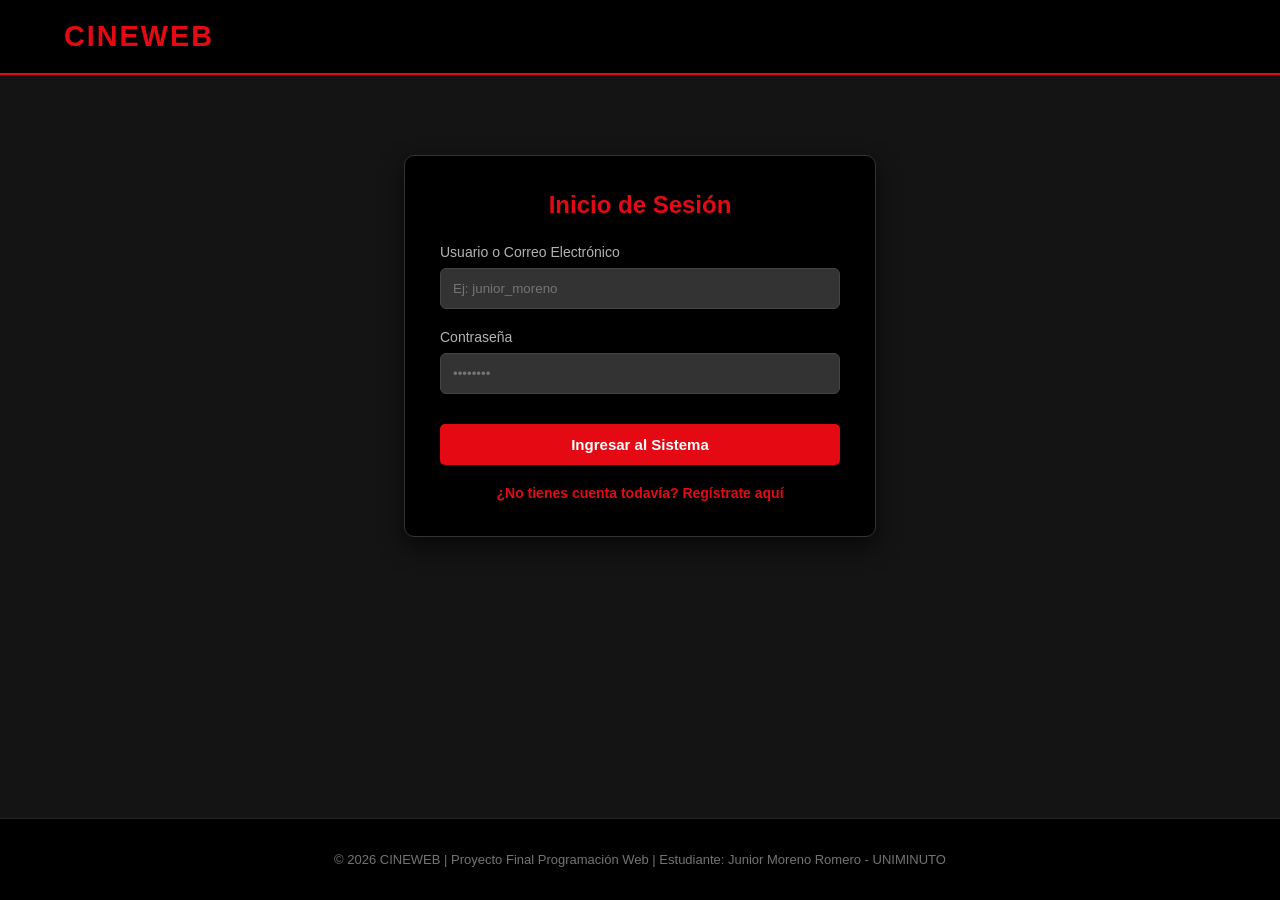
<file: index.html>
<!DOCTYPE html>
<html lang="es">
<head>
    <meta charset="UTF-8">
    <meta name="viewport" content="width=device-width, initial-scale=1.0">
    <title>CINEWEB - Iniciar Sesión</title>
    <style>
        :root {
            --rojo: #e50914;
            --negro: #141414;
            --gris-oscuro: #1f1f1f;
            --gris-medio: #333333;
            --blanco: #ffffff;
        }

        body {
            background-color: var(--negro);
            color: var(--blanco);
            font-family: 'Segoe UI', Tahoma, Geneva, Verdana, sans-serif;
            margin: 0;
            display: flex;
            flex-direction: column;
            min-height: 100vh;
        }

        header {
            background-color: #000;
            padding: 20px 5%;
            display: flex;
            justify-content: space-between;
            align-items: center;
            border-bottom: 2px solid var(--rojo);
        }

        .logo {
            color: var(--rojo);
            font-size: 1.8rem;
            font-weight: bold;
            letter-spacing: 2px;
        }

        form {
            background-color: #000000;
            padding: 35px;
            border-radius: 10px;
            max-width: 400px;
            margin: 80px auto;
            border: 1px solid #333;
            box-shadow: 0 10px 25px rgba(0,0,0,0.6);
        }

        form label {
            display: block;
            margin-bottom: 8px;
            color: #b3b3b3;
            font-size: 14px;
        }

        form input[type="text"], form input[type="password"] {
            width: 100%;
            padding: 12px;
            margin-bottom: 20px;
            background-color: var(--gris-medio);
            border: 1px solid #444;
            color: white;
            border-radius: 6px;
            box-sizing: border-box;
        }

        button {
            background-color: var(--rojo);
            color: white;
            border: none;
            padding: 12px;
            border-radius: 5px;
            cursor: pointer;
            font-weight: bold;
            width: 100%;
            font-size: 15px;
            transition: 0.2s;
        }

        button:hover { background-color: #b80710; }

        footer {
            background-color: #000;
            text-align: center;
            padding: 20px;
            font-size: 13px;
            color: #737373;
            border-top: 1px solid #222;
            margin-top: auto;
        }
    </style>
</head>
<body>

    <header>
        <div class="logo">CINEWEB</div>
    </header>

    <main>
        <form onsubmit="return ejecutarLogin(event)">
            <h2 style="text-align: center; margin-top: 0; margin-bottom: 25px; color: #e50914;">Inicio de Sesión</h2>
            
            <label for="usuario">Usuario o Correo Electrónico</label>
            <input type="text" id="usuario" placeholder="Ej: junior_moreno" required>

            <label for="password">Contraseña</label>
            <input type="password" id="password" placeholder="••••••••" required>

            <button type="submit" style="margin-top: 10px; margin-bottom: 20px;">Ingresar al Sistema</button>
            
            <p style="text-align: center; font-size: 14px; margin: 0;">
                <a href="registro.html" style="color: #e50914; text-decoration: none; font-weight: bold;">¿No tienes cuenta todavía? Regístrate aquí</a>
            </p>
        </form>
    </main>

    <footer>
        <p>&copy; 2026 CINEWEB | Proyecto Final Programación Web | Estudiante: Junior Moreno Romero - UNIMINUTO</p>
    </footer>

    <script>
        function ejecutarLogin(event) {
            event.preventDefault(); 
            var usuario = document.getElementById("usuario").value.trim();
            var pass = document.getElementById("password").value.trim();

            if (usuario === "" || pass === "") {
                alert("Por favor, ingrese sus credenciales completas.");
                return false;
            }
            
            alert("¡Inicio de sesión exitoso! Bienvenido al sistema interactivo de CINEWEB.");
            
            // Te manda directo a la cartelera protegida
            window.location.href = "cartelera.html";
            return false;
        }
    </script>
</body>
</html>
</file>
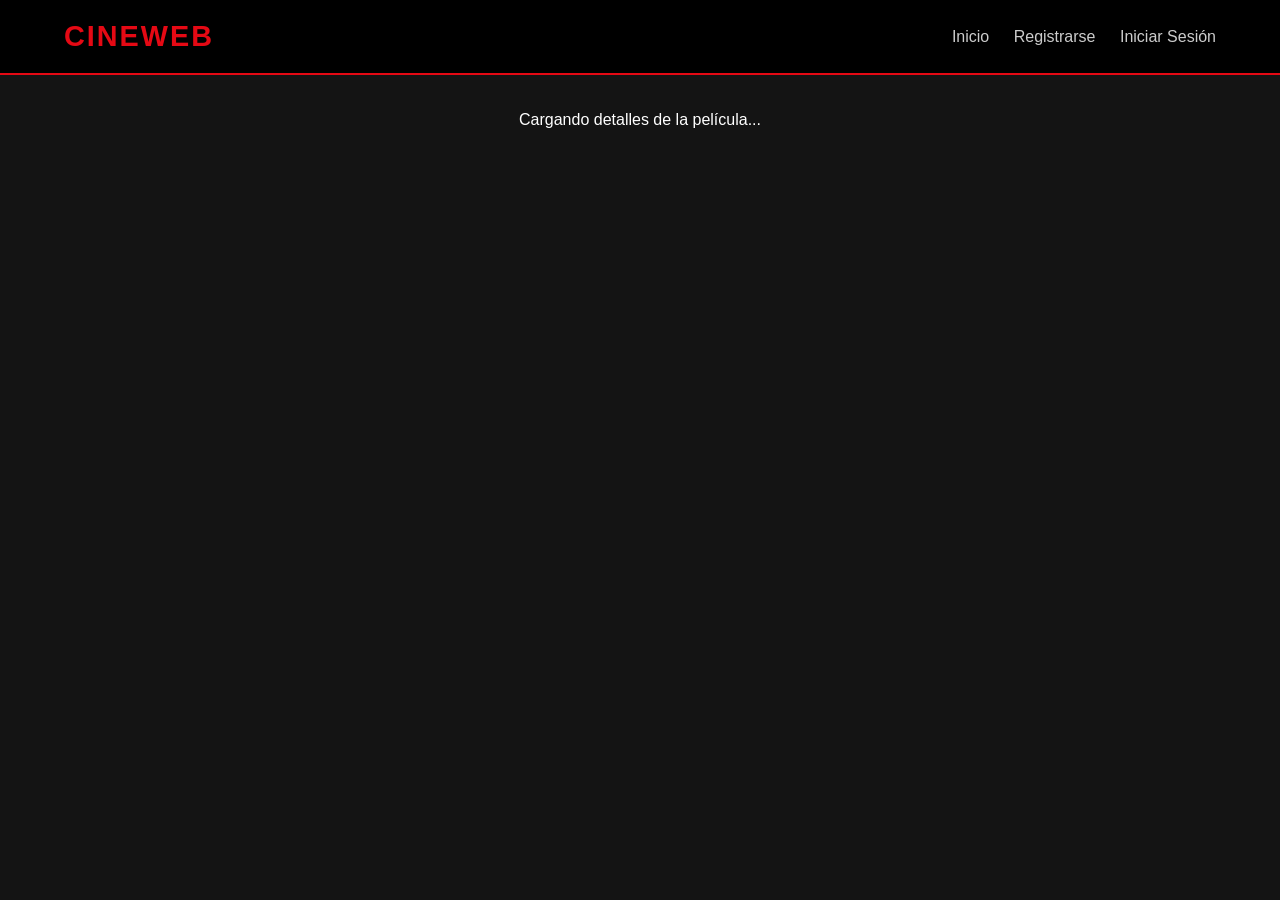
<file: peliculas.html>
<!DOCTYPE html>
<html lang="es">
<head>
    <meta charset="UTF-8">
    <meta name="viewport" content="width=device-width, initial-scale=1.0">
    <title>CINEWEB - Detalles de la Película</title>
    <link rel="stylesheet" href="styles.css">
</head>
<body>
    <header>
        <div class="logo">CINEWEB</div>
        <nav>
            <a href="principal.html">Inicio</a>
            <a href="registro.html">Registrarse</a>
            <a href="login.html">Iniciar Sesión</a>
        </nav>
    </header>

    <main class="contenedor-detalles">
        <div id="vistaPelicula" class="detalle-box">
            <p style="text-align: center; padding: 20px;">Cargando detalles de la película...</p>
        </div>
    </main>

   
    <script src="script.js"></script>
    <script>
        window.onload = mostrarDetallePelicula;
    </script>
</body>
</html>
</file>
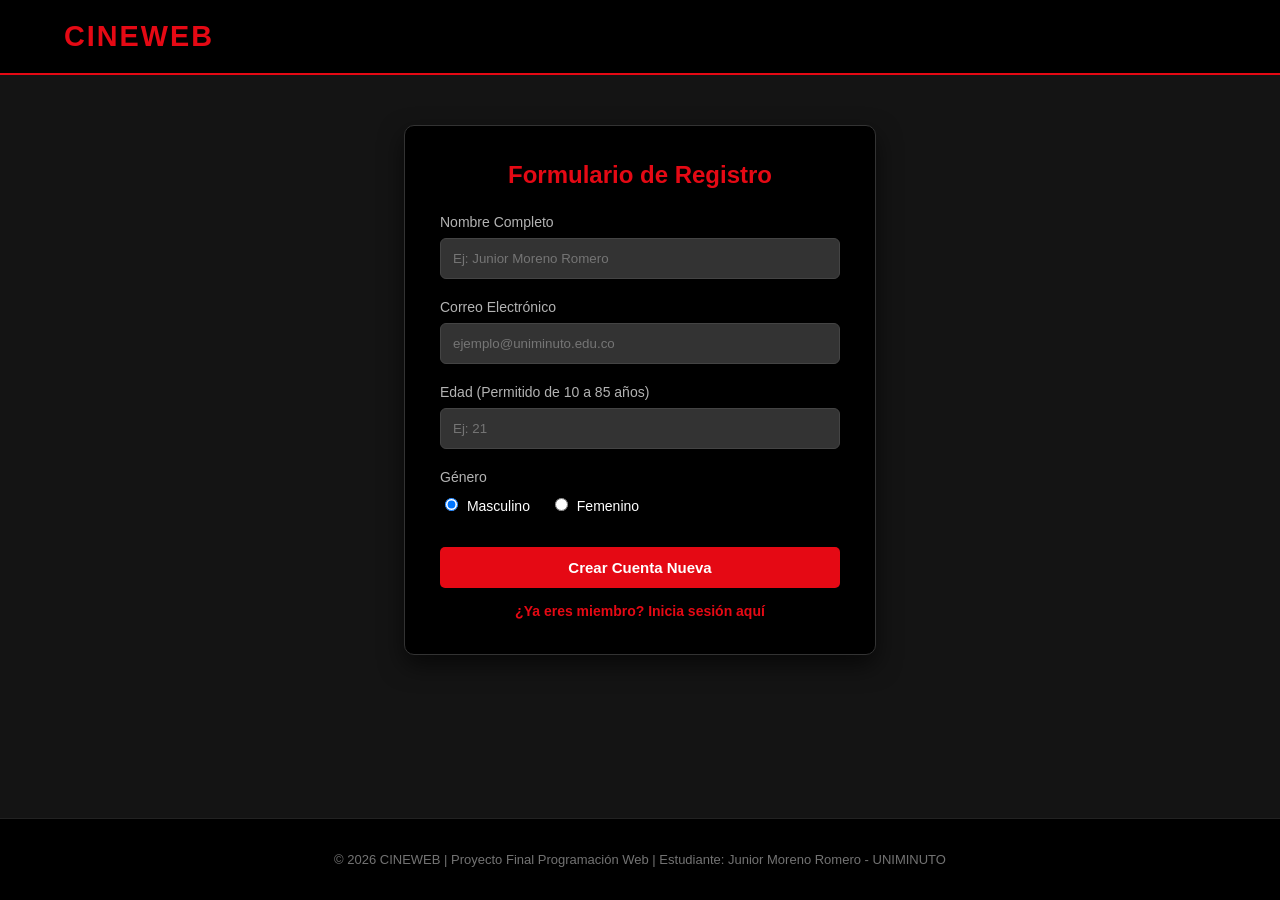
<file: registro.html>
<!DOCTYPE html>
<html lang="es">
<head>
    <meta charset="UTF-8">
    <meta name="viewport" content="width=device-width, initial-scale=1.0">
    <title>CINEWEB - Crear Cuenta</title>
    <style>
        :root {
            --rojo: #e50914;
            --negro: #141414;
            --gris-oscuro: #1f1f1f;
            --gris-medio: #333333;
            --blanco: #ffffff;
        }

        body {
            background-color: var(--negro);
            color: var(--blanco);
            font-family: 'Segoe UI', Tahoma, Geneva, Verdana, sans-serif;
            margin: 0;
            display: flex;
            flex-direction: column;
            min-height: 100vh;
        }

        header {
            background-color: #000;
            padding: 20px 5%;
            display: flex;
            justify-content: space-between;
            align-items: center;
            border-bottom: 2px solid var(--rojo);
        }

        .logo {
            color: var(--rojo);
            font-size: 1.8rem;
            font-weight: bold;
            letter-spacing: 2px;
        }

        form {
            background-color: #000000;
            padding: 35px;
            border-radius: 10px;
            max-width: 400px;
            margin: 50px auto;
            border: 1px solid #333;
            box-shadow: 0 10px 25px rgba(0,0,0,0.6);
        }

        form label {
            display: block;
            margin-bottom: 8px;
            color: #b3b3b3;
            font-size: 14px;
        }

        form input[type="text"], form input[type="email"], form input[type="number"], form input[type="password"] {
            width: 100%;
            padding: 12px;
            margin-bottom: 20px;
            background-color: var(--gris-medio);
            border: 1px solid #444;
            color: white;
            border-radius: 6px;
            box-sizing: border-box;
        }

        form input:focus { outline: none; border-color: var(--rojo); }

        button {
            background-color: var(--rojo);
            color: white;
            border: none;
            padding: 12px;
            border-radius: 5px;
            cursor: pointer;
            font-weight: bold;
            width: 100%;
            font-size: 15px;
            transition: 0.2s;
        }

        button:hover { background-color: #b80710; }

        footer {
            background-color: #000;
            text-align: center;
            padding: 20px;
            font-size: 13px;
            color: #737373;
            border-top: 1px solid #222;
            margin-top: auto;
        }
    </style>
</head>
<body>

    <header>
        <div class="logo">CINEWEB</div>
    </header>

    <main>
        <form onsubmit="return ejecutarRegistro(event)">
            <h2 style="text-align: center; margin-top: 0; margin-bottom: 25px; color: #e50914;">Formulario de Registro</h2>
            
            <label for="nombre">Nombre Completo</label>
            <input type="text" id="nombre" placeholder="Ej: Junior Moreno Romero" required>

            <label for="email">Correo Electrónico</label>
            <input type="email" id="email" placeholder="ejemplo@uniminuto.edu.co" required>

            <label for="edad">Edad (Permitido de 10 a 85 años)</label>
            <input type="number" id="edad" placeholder="Ej: 21" required>

            <label>Género</label>
            <div style="margin-bottom: 25px; margin-top: 10px; display: flex; gap: 20px;">
                <label style="display:inline; color: white; cursor: pointer;">
                    <input type="radio" name="genero" id="m" checked style="margin-right: 5px;"> Masculino
                </label>
                <label style="display:inline; color: white; cursor: pointer;">
                    <input type="radio" name="genero" id="f" style="margin-right: 5px;"> Femenino
                </label>
            </div>

            <button type="submit" style="margin-bottom: 15px;">Crear Cuenta Nueva</button>
            
            <p style="text-align: center; font-size: 14px; margin: 0;">
                <a href="index.html" style="color: #e50914; text-decoration: none; font-weight: bold;">¿Ya eres miembro? Inicia sesión aquí</a>
            </p>
        </form>
    </main>

    <footer>
        <p>&copy; 2026 CINEWEB | Proyecto Final Programación Web | Estudiante: Junior Moreno Romero - UNIMINUTO</p>
    </footer>

    <script>
        function ejecutarRegistro(event) {
            event.preventDefault();
            var nombre = document.getElementById("nombre").value.trim();
            var edad = parseInt(document.getElementById("edad").value, 10);

            if (nombre === "" || isNaN(edad)) {
                alert("Por favor, complete todos los campos obligatorios.");
                return false;
            }
            
            if (edad < 10 || edad > 85) {
                alert("Registro rechazado: La edad reglamentaria debe estar entre los 10 y los 85 años.");
                return false;
            }
            
            alert("¡Registro completado con éxito! Bienvenido a CINEWEB. Ahora inicia sesión.");
            window.location.href = "index.html"; // Redirige al login principal
            return false;
        }
    </script>
</body>
</html>
</file>
<file: styles.css>
/* 
   ESTILOS GENERALES Y VARIABLES (Diseño Limpio y Estilo Oscuro)*/
:root {
    --rojo: #e50914;
    --negro: #141414;
    --gris-oscuro: #1f1f1f;
    --gris-medio: #333333;
    --blanco: #ffffff;
}

body {
    background-color: var(--negro);
    color: var(--blanco);
    font-family: 'Segoe UI', Tahoma, Geneva, Verdana, sans-serif;
    margin: 0;
    display: flex;
    flex-direction: column;
    min-height: 100vh;
}

/* 
   HEADER Y MENÚ DE NAVEGACIÓN */
header {
    background-color: #000000;
    padding: 20px 5%;
    display: flex;
    justify-content: space-between;
    align-items: center;
    border-bottom: 2px solid var(--rojo);
    position: sticky;
    top: 0;
    z-index: 1000;
}

.logo {
    color: var(--rojo);
    font-size: 1.8rem;
    font-weight: bold;
    letter-spacing: 2px;
}

nav a {
    color: #ccc;
    text-decoration: none;
    margin-left: 20px;
    font-size: 16px;
    transition: 0.3s;
    font-weight: 500;
}

nav a:hover { 
    color: var(--blanco); 
}

/*
   SECCIÓN HERO (BANNER PRINCIPAL)
   */
.hero {
    background: linear-gradient(rgba(0,0,0,0.85), rgba(0,0,0,0.85)), url('https://images.unsplash.com/photo-1489599849927-2ee91cede3ba?ixlib=rb-1.2.1&auto=format&fit=crop&w=1350&q=80');
    background-size: cover;
    background-position: center;
    text-align: center;
    padding: 50px 20px;
}

.hero h1 {
    font-size: 2.5rem;
    margin: 0 0 10px 0;
    color: var(--blanco);
}

.hero p {
    font-size: 1.1rem;
    color: #ccc;
    margin: 0;
}

/*
   DISTRIBUCIÓN EN DOS COLUMNAS (FLEXBOX RESPONSIVO)
 */
.layout-comunidad {
    display: flex;
    gap: 30px;
    padding: 30px 5%;
    flex-wrap: wrap;
}

/* Columna Izquierda: Cartelera */
.seccion-peliculas {
    flex: 2;
    min-width: 320px;
}

/* Columna Derecha: Formularios y Comentarios */
.panel-interactivo {
    flex: 1;
    min-width: 300px;
    display: flex;
    flex-direction: column;
    gap: 25px;
}

.seccion-titulo {
    font-size: 1.8rem;
    margin-top: 0;
    margin-bottom: 10px;
    border-left: 4px solid var(--rojo);
    padding-left: 10px;
}

/*
   SISTEMA DE TARJETAS EN REJILLA (GRID SYSTEM)
    */
.catalogo {
    display: grid;
    grid-template-columns: repeat(auto-fit, minmax(220px, 1fr));
    gap: 20px;
    margin-top: 20px;
}

.card {
    background: var(--gris-oscuro);
    border-radius: 10px;
    overflow: hidden;
    box-shadow: 0 6px 15px rgba(0,0,0,0.5);
    display: flex;
    flex-direction: column;
    transition: transform 0.3s;
}

.card:hover { 
    transform: scale(1.03); 
}

.card img {
    width: 100%;
    height: 320px;
    object-fit: cover;
    background-color: var(--gris-medio);
}

.info { 
    padding: 15px; 
}

.info h3 { 
    margin: 0 0 10px 0; 
    font-size: 18px; 
    color: var(--rojo); 
}

.info p { 
    margin: 8px 0; 
    font-size: 14px; 
    color: #bbb; 
    line-height: 1.4;
}

/* 
   FORMULARIOS Y APORTES DE LA COMUNIDAD */
.caja-herramienta {
    background: var(--gris-oscuro);
    padding: 25px;
    border-radius: 8px;
    border-top: 4px solid var(--rojo);
    box-shadow: 0 4px 15px rgba(0,0,0,0.3);
}

.caja-herramienta h3 { 
    margin-top: 0; 
    margin-bottom: 15px; 
    font-size: 18px; 
    letter-spacing: 0.5px;
}

form label { 
    display: block; 
    margin-bottom: 6px; 
    font-size: 13px; 
    color: #aaa; 
}

form input[type="text"], 
form input[type="email"], 
form input[type="number"], 
form input[type="password"], 
textarea {
    width: 100%;
    padding: 11px;
    margin-bottom: 15px;
    background-color: var(--gris-medio);
    border: 1px solid #444;
    color: white;
    border-radius: 5px;
    box-sizing: border-box;
    font-family: inherit;
    font-size: 14px;
}

form input:focus, textarea:focus {
    outline: none;
    border-color: var(--rojo);
}

textarea { 
    height: 90px; 
    resize: none; 
}

button {
    background-color: var(--rojo);
    color: white;
    border: none;
    padding: 12px;
    border-radius: 5px;
    cursor: pointer;
    font-weight: bold;
    width: 100%;
    font-size: 15px;
    transition: background-color 0.2s;
}

button:hover { 
    background-color: #b80710; 
}

/* 
   SISTEMA DE COMENTARIOS (FORO EN VIVO)
    */
.comentarios-contenedor {
    max-height: 280px;
    overflow-y: auto;
    margin-top: 15px;
    padding-right: 5px;
}

.comentario-item {
    background: var(--gris-medio);
    padding: 12px;
    border-radius: 5px;
    margin-bottom: 12px;
    border-left: 4px solid #00df89;
    box-shadow: 0 2px 5px rgba(0,0,0,0.2);
}

.comentario-item strong { 
    color: #00df89; 
    font-size: 14px; 
    display: block;
    margin-bottom: 4px;
}

.comentario-item p { 
    margin: 0; 
    font-size: 13.5px; 
    color: #eee; 
    line-height: 1.4;
    font-style: italic;
}

/*
   FOOTER (PIE DE PÁGINA) */
footer {
    background-color: #000000;
    text-align: center;
    padding: 20px;
    font-size: 13px;
    color: #737373;
    border-top: 1px solid #222;
    margin-top: auto;
}

/* 
   DISEÑO ADAPTABLE (RESPONSIVE MEDIA QUERIES)
    */
@media (max-width: 900px) {
    .layout-comunidad { 
        flex-direction: column; 
    }
    .seccion-peliculas, .panel-interactivo {
        width: 100%;
    }
}

@media (max-width: 600px) {
    header { 
        flex-direction: column; 
        gap: 12px; 
        text-align: center;
    }
    nav a {
        margin: 0 10px;
    }
    .hero h1 { 
        font-size: 1.8rem; 
    }
}
</file>
